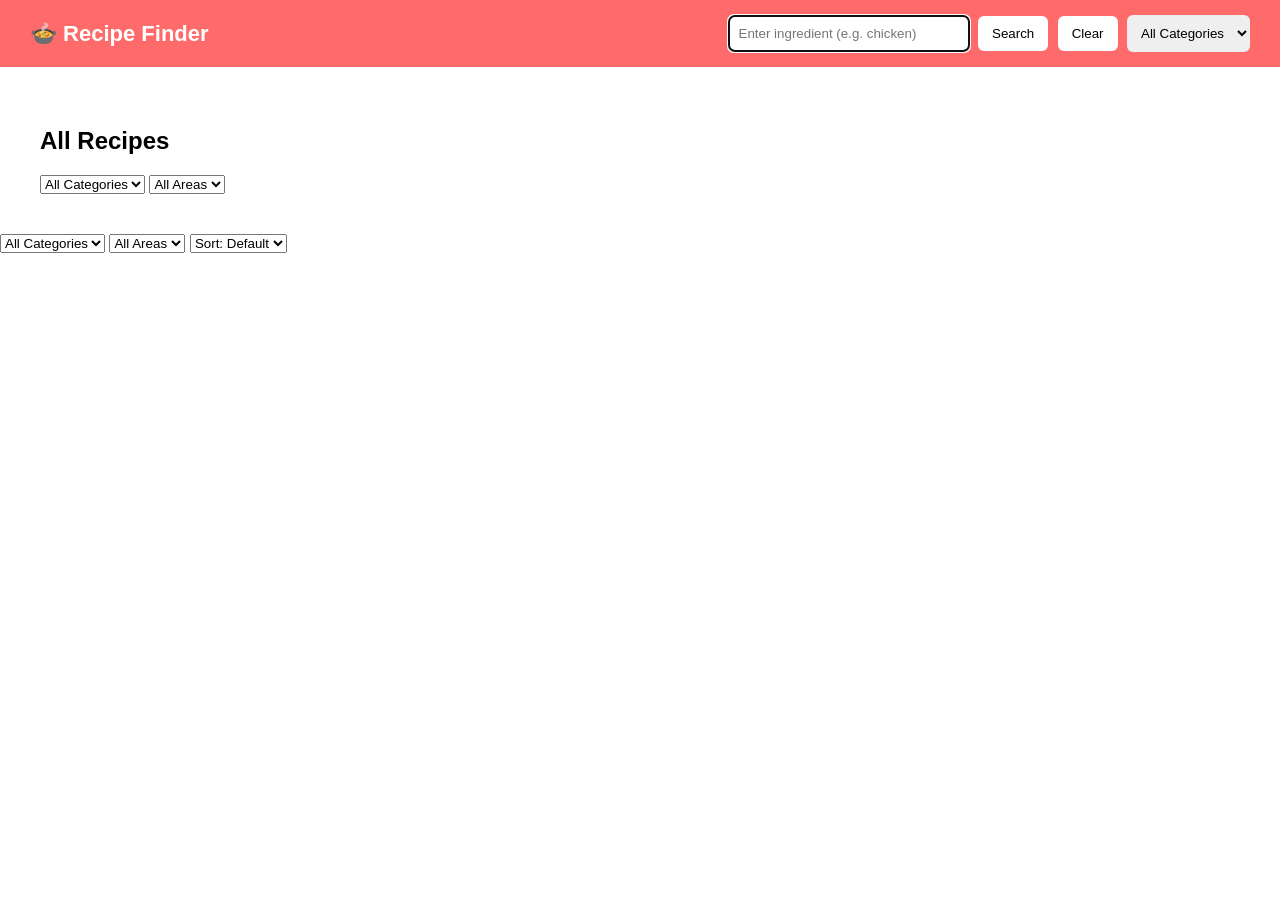
<file: index.html>
<!DOCTYPE html>
<html lang="en">

<head>
  <meta charset="UTF-8">
  <meta name="viewport" content="width=device-width, initial-scale=1.0">
  <title>Recipe Finder</title>
  <link rel="stylesheet" href="style.css">
</head>

<body>

  <!-- ✅ NAVBAR -->
  <nav class="navbar">
    <div class="logo">🍲 Recipe Finder</div>

    <div class="search-area">
      <input type="text" id="searchBox" placeholder="Enter ingredient (e.g. chicken)" autofocus>
      <button id="searchBtn">Search</button>
      <button id="clearBtn">Clear</button>
      <select id="categoryFilter">
        <option value="">All Categories</option>
        <option value="Beef">Beef</option>
        <option value="Chicken">Chicken</option>
        <option value="Dessert">Dessert</option>
        <option value="Seafood">Seafood</option>
        <option value="Vegetarian">Vegetarian</option>
      </select>
    </div>
  </nav>

  <!-- ✅ PRODUCTS SECTION -->
  <div class="container">
    <h2>All Recipes</h2>
    <div class="filters">
    <select id="categoryFilter">
        <option value="all">All Categories</option>
    </select>

    <select id="areaFilter">
        <option value="all">All Areas</option>
    </select>
</div>
    <div id="results" class="recipe-grid"></div>
  </div>

  <script src="script.js"></script>
  <div class="filters">
    <select id="categoryFilter">
        <option value="all">All Categories</option>
    </select>

    <select id="areaFilter">
        <option value="all">All Areas</option>
    </select>

    <select id="sortOption">
        <option value="default">Sort: Default</option>
        <option value="az">A → Z</option>
    </select>
</div>
</body>

</html>
</file>
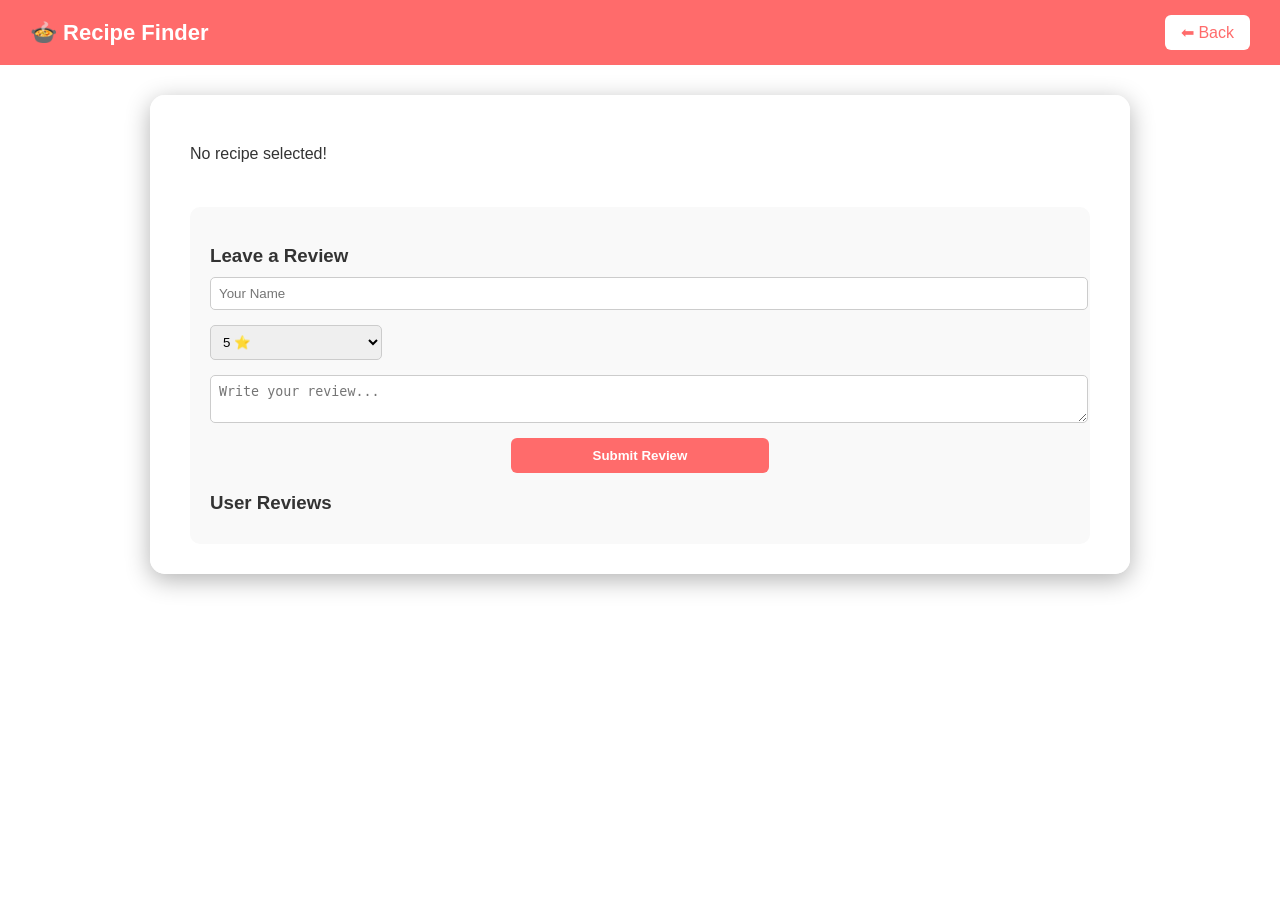
<file: product-detail.html>
<!DOCTYPE html>
<html lang="en">

<head>
  <meta charset="UTF-8">
  <meta name="viewport" content="width=device-width, initial-scale=1.0">
  <title>Recipe Detail</title>
  <link rel="stylesheet" href="product.css">
</head>

<body>

  <!-- ✅ NAVBAR -->
  <nav class="navbar">
    <div class="logo">🍲 Recipe Finder</div>
    <button onclick="window.history.back()" class="back-btn">⬅ Back</button>
  </nav>

  <!-- ✅ RECIPE DETAIL SECTION -->
  <div class="container">
  <div id="recipe-detail" class="recipe-detail"></div>

  <!-- Controls -->
  <div class="speech-controls" style="display:none;">
    <button id="readBtn" class="speaker-btn">🔊 Read</button>
    <button id="stopBtn" class="speaker-btn">⏹ Stop</button>
  </div>
     
  <!-- ⭐ REVIEW SECTION -->
<div class="review-section">
  <h3>Leave a Review</h3>

  <input type="text" id="reviewerName" placeholder="Your Name">

  <select id="rating">
    <option value="5">5 ⭐</option>
    <option value="4">4 ⭐</option>
    <option value="3">3 ⭐</option>
    <option value="2">2 ⭐</option>
    <option value="1">1 ⭐</option>
  </select>

  <textarea id="reviewText" placeholder="Write your review..."></textarea>

  <button onclick="addReview()">Submit Review</button>

  <h3>User Reviews</h3>
  <div id="reviewsContainer"></div>
</div>
</div>

<script>
const params = new URLSearchParams(window.location.search);
const recipeName = params.get('name');

const detailDiv = document.getElementById("recipe-detail");
const readBtn = document.getElementById("readBtn");
const stopBtn = document.getElementById("stopBtn");
const speechControls = document.querySelector(".speech-controls");

let instructionsText = ""; // full instructions
let utterance;
let lines = [];
let currentLine = 0;

function highlightLine(lineIndex) {
  const paragraphs = detailDiv.querySelectorAll(".instruction-line");
  paragraphs.forEach((p, idx) => {
    p.style.background = idx === lineIndex ? "#fffa8b" : "transparent";
  });
}

if (!recipeName) {
  detailDiv.innerHTML = "<p>No recipe selected!</p>";
} else {
  fetch(`https://www.themealdb.com/api/json/v1/1/search.php?s=${recipeName}`)
    .then(res => res.json())
    .then(data => {
      const meal = data.meals[0];
      if (!meal) { detailDiv.innerHTML = "<p>Recipe not found!</p>"; return; }

      let ingredients = "";
      for (let i=1;i<=20;i++){
        const ingredient = meal[`strIngredient${i}`];
        const measure = meal[`strMeasure${i}`];
        if (ingredient && ingredient.trim() !== "") ingredients += `<li>${ingredient} - ${measure}</li>`;
      }

      instructionsText = meal.strInstructions;

      // Split instructions into lines for highlighting
      lines = instructionsText.split(/\. |\n/).filter(line => line.trim() !== "");
      const instructionHTML = lines.map(line => `<p class="instruction-line">${line}.</p>`).join("");

      detailDiv.innerHTML = `
        <h2>${meal.strMeal}</h2>
        <p><strong>Category:</strong> ${meal.strCategory}</p>
        <img src="${meal.strMealThumb}" alt="${meal.strMeal}" class="recipe-img"/>
        <h3>Ingredients:</h3>
        <ul>${ingredients}</ul>
        <h3>Instructions:</h3>
        ${instructionHTML}
      `;

      speechControls.style.display = "inline-block"; // show controls
    })
    .catch(() => { detailDiv.innerHTML = "<p>Error loading recipe details!</p>"; });
}

// ✅ Read Instructions
readBtn.addEventListener("click", () => {
  if ('speechSynthesis' in window) {
    if (speechSynthesis.speaking) return; // prevent multiple utterances
    currentLine = 0;

    function speakNextLine() {
      if (currentLine >= lines.length) return;
      utterance = new SpeechSynthesisUtterance(lines[currentLine]);
      utterance.rate = 1;
      utterance.pitch = 1;
      utterance.onstart = () => highlightLine(currentLine);
      utterance.onend = () => {
        currentLine++;
        speakNextLine();
      };
      window.speechSynthesis.speak(utterance);
    }

    speakNextLine();
  } else {
    alert("Your browser does not support text-to-speech.");
  }
});

// ✅ Stop Instructions
stopBtn.addEventListener("click", () => {
  window.speechSynthesis.cancel();
  highlightLine(-1); // remove highlight
});

//  Load reviews when page loads
document.addEventListener("DOMContentLoaded", loadReviews);

function addReview() {
  const name = document.getElementById("reviewerName").value.trim();
  const rating = document.getElementById("rating").value;
  const text = document.getElementById("reviewText").value.trim();

  if (!name || !text) {
    alert("Please fill all fields!");
    return;
  }

  const key = "reviews_" + recipeName;

  const review = { name, rating, text };

  let reviews = JSON.parse(localStorage.getItem(key)) || [];
  reviews.push(review);
  localStorage.setItem(key, JSON.stringify(reviews));

 function showToast() {
  const toast = document.getElementById("toast");
  toast.classList.add("show");

  setTimeout(() => {
    toast.classList.remove("show");
  }, 3000);
}

  document.getElementById("reviewerName").value = "";
  document.getElementById("reviewText").value = "";

  loadReviews();
}

function loadReviews() {
  const container = document.getElementById("reviewsContainer");
  if (!container || !recipeName) return;

  const key = "reviews_" + recipeName;
  let reviews = JSON.parse(localStorage.getItem(key)) || [];

  container.innerHTML = ""; // Clear existing

  reviews.forEach(r => {
    // 1. Create parent container
    const card = document.createElement("div");
    card.className = "review-card";

    // 2. Safely create name and rating
    const header = document.createElement("strong");
    header.textContent = `${r.name} - ${r.rating} ⭐`;
    
    // 3. Safely create text paragraph
    const paragraph = document.createElement("p");
    paragraph.textContent = r.text;

    // 4. Append elements
    card.appendChild(header);
    card.appendChild(paragraph);
    container.appendChild(card);
  });
}
</script>
<div id="toast" class="toast">Review Submitted Successfully!</div>
</body>

</html>
</file>
<file: style.css>
/* ==============================
   Recipe Finder CSS - Fixed
   ============================== */

body {
  font-family: Arial, sans-serif;
  margin: 0;
  padding: 0;
  background: url('https://images.unsplash.com/photo-1600891964599-f61ba0e24092?auto=format&fit=crop&w=1350&q=80') no-repeat center center fixed;
  background-size: cover;
}

/* ================= NAVBAR ================= */

.navbar {
  display: flex;
  justify-content: space-between;
  align-items: center;
  background: #ff6b6b;
  padding: 15px 30px;
  color: white;
}

.logo {
  font-size: 22px;
  font-weight: bold;
}

.search-area input {
  padding: 10px;
  border-radius: 6px;
  border: none;
  width: 220px;
}

.search-area button {
  padding: 10px 14px;
  margin-left: 5px;
  border: none;
  border-radius: 6px;
  background: white;
  cursor: pointer;
  transition: 0.3s;
}

.search-area button:hover {
  background: #ffe0e0;
}

/* ================= MAIN CONTAINER ================= */

.container {
  padding: 40px;
}

/* ================= GRID LAYOUT ================= */

.recipe-grid {
  display: grid;
  grid-template-columns: repeat(auto-fill, minmax(250px, 1fr));
  gap: 20px;
}

/* ================= RECIPE CARD ================= */

.recipe-card {
  background: rgba(255, 255, 255, 0.95);
  border-radius: 15px;
  box-shadow: 0 6px 20px rgba(0,0,0,0.2);
  padding: 15px;
  text-align: center;
  transition: transform 0.3s ease;
}

.recipe-card:hover {
  transform: translateY(-5px);
}

.recipe-card img {
  width: 100%;
  border-radius: 12px;
}

.recipe-card h3 {
  margin: 10px 0;
  font-size: 18px;
}

.recipe-card p {
  font-size: 14px;
  color: #333;
}

@media screen and (max-width: 768px) {
  .navbar {
    flex-direction: column;
    gap: 10px;
  }

  .search-area input {
    width: 100%;
  }

  .container {
    padding: 20px;
  }
}

.search-area select {
  padding: 10px;
  border-radius: 6px;
  border: none;
  margin-left: 5px;
}


/* ================= ERROR UI ================= */

.error-overlay {
  position: fixed;
  inset: 0;
  background: rgba(0, 0, 0, 0.6);
  display: flex;
  justify-content: center;
  align-items: center;
  z-index: 1000;
  backdrop-filter: blur(6px);
}
.error-overlay {
  animation: fadeIn 0.3s ease;
}

@keyframes fadeIn {
  from { opacity: 0; }
  to { opacity: 1; }
}
.error-card button:hover {
  transform: translateY(-2px);
}
.error-card {
  background: white;
  padding: 30px;
  border-radius: 12px;
  text-align: center;
  width: 350px;
  box-shadow: 0 10px 30px rgba(0,0,0,0.3);
}

.error-card h3 {
  color: #ff6b6b;
  margin-bottom: 10px;
}

.error-card p {
  color: #555;
  margin-bottom: 8px;
}

.error-card button {
  margin-top: 10px;
  padding: 8px 16px;
  border: none;
  border-radius: 6px;
  background: #ff6b6b;
  color: white;
  font-weight: bold;
  cursor: pointer;
  transition: 0.3s ease;
}

.error-card button:hover {
  background: #ff4c4c;
}
/* Time filter styling */
#timeFilter {
  padding: 10px;
  border-radius: 6px;
  border: none;
  margin-left: 5px;
  background: white;
  cursor: pointer;
}

#timeFilter:hover {
  background: #ffe0e0;
}
.time-badge {
    display: inline-block;
    background: #ff6b6b;
    color: white;
    padding: 4px 10px;
    border-radius: 20px;
    font-size: 12px;
    margin: 8px 0;
}
</file>
<file: product.css>
/* ================= product.css ================= */

/* BODY & BACKGROUND */
body {
    font-family: Arial, sans-serif;
    margin: 0;
    padding: 0;
    background: url('https://images.unsplash.com/photo-1600891964599-f61ba0e24092?auto=format&fit=crop&w=1350&q=80') no-repeat center center fixed;
    background-size: cover;
    color: #333;
}

/* NAVBAR */
.navbar {
    display: flex;
    justify-content: space-between;
    align-items: center;
    background: #ff6b6b;
    padding: 15px 30px;
    color: white;
}

.navbar .logo {
    font-size: 22px;
    font-weight: bold;
}

.back-btn {
    padding: 8px 16px;
    font-size: 16px;
    background: white;
    color: #ff6b6b;
    border: none;
    border-radius: 6px;
    cursor: pointer;
    transition: 0.3s;
}

.back-btn:hover {
    background: #ffe0e0;
}

/* CONTAINER */
.container {
    max-width: 900px;
    margin: 30px auto;
    background: rgba(255, 255, 255, 0.95);
    border-radius: 15px;
    padding: 30px 40px;
    box-shadow: 0 6px 25px rgba(0,0,0,0.3);
}

/* RECIPE DETAIL */
.recipe-detail h2 {
    font-size: 28px;
    margin-bottom: 10px;
    text-align: center;
}

.recipe-detail p {
    font-size: 16px;
    line-height: 1.6;
}

.recipe-detail img.recipe-img {
    width: 100%;
    max-width: 250px;
    display: block;
    margin: 20px auto;
    border-radius: 12px;
    box-shadow: 0 4px 15px rgba(0,0,0,0.2);
}

.recipe-detail h3 {
    font-size: 22px;
    margin-top: 25px;
    margin-bottom: 10px;
    color: #ff6b6b;
}

.recipe-detail ul {
    list-style-type: disc;
    padding-left: 20px;
}

.recipe-detail li {
    margin-bottom: 6px;
    font-size: 16px;
}

/* RESPONSIVE DESIGN */
@media screen and (max-width: 768px) {
    .container {
        padding: 20px;
        margin: 20px;
    }

    .recipe-detail h2 {
        font-size: 24px;
    }

    .recipe-detail h3 {
        font-size: 20px;
    }

    .back-btn {
        padding: 6px 12px;
        font-size: 14px;
    }
}

.speech-controls {
  margin: 15px 0;
}

.speaker-btn {
  font-size: 22px;
  padding: 6px 12px;
  margin-right: 10px;
  cursor: pointer;
  border-radius: 6px;
  border: none;
  background: #ff7b54;
  color: white;
  transition: 0.3s;
}

.speaker-btn:hover {
  background: #ff5733;
}

.instruction-line {
  transition: background 0.3s;
  padding: 2px 4px;
  border-radius: 4px;
}

/*  Review Section */
.review-section {
  margin-top: 40px;
  padding: 20px;
  background: #f9f9f9;
  border-radius: 10px;
}

.review-section h3 {
  margin-bottom: 10px;
}


.review-section select

{
    display: block;        
  width: 20%;
  margin-bottom: 15px;
  padding: 8px;
  border-radius: 5px;
  border: 1px solid #ccc;
}
.review-section input,
.review-section textarea {
  display: block;        
  width: 100%;
  margin-bottom: 15px;
  padding: 8px;
  border-radius: 5px;
  border: 1px solid #ccc;
}

/* Highlighted Submit Button */
.review-section button {
  display: block;        /* button in next line */
  width: 30%;
  padding: 10px;
  margin:15px auto;
  background-color: #ff6b6b;   /* highlighted color */
  color: white;
  border: none;
  border-radius: 6px;
  font-weight: bold;
  cursor: pointer;
  transition: 0.3s;
}

.review-section button:hover {
  background-color: #ff3b3b;
}

/* Review Cards */
.review-card {
  background: white;
  padding: 10px;
  margin-bottom: 10px;
  border-radius: 6px;
  border-left: 4px solid #ff6b6b;
}
.toast {
  visibility: hidden;
  min-width: 250px;
  background-color: #28a745;
  color: white;
  text-align: center;
  padding: 12px;
  border-radius: 5px;
  position: fixed;
  bottom: 30px;
  left: 50%;
  transform: translateX(-50%);
}

.toast.show {
  visibility: visible;
}
</file>
